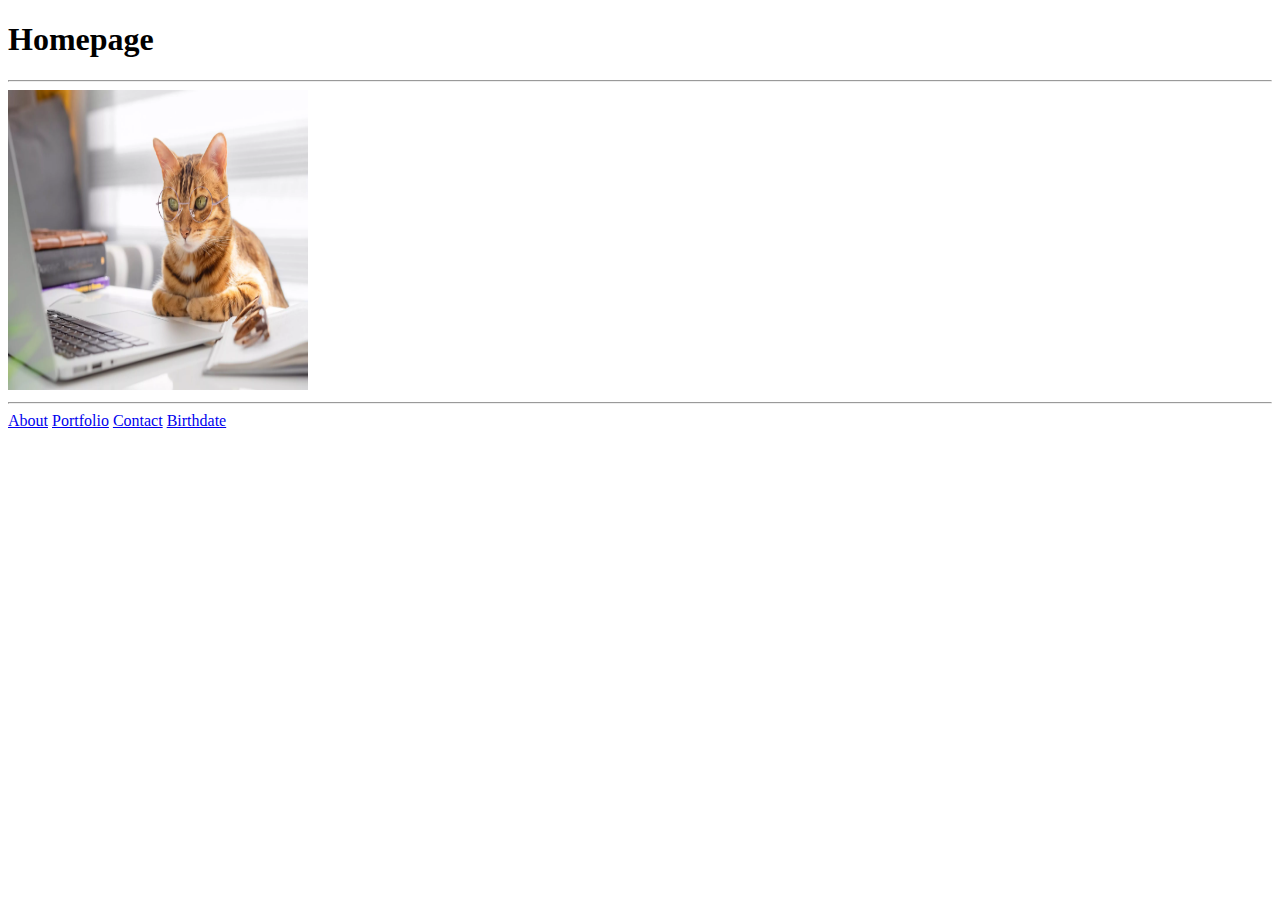
<file: index.html>
<!DOCTYPE html>
<html lang="en">
<head>
    <meta charset="UTF-8">
    <meta name="viewport" content="width=device-width, initial-scale=1.0">
    <title>Homepage</title>
</head>
<body>
   <h1>Homepage</h1>
   <hr/>
   <img src="images/cat.jpg" width="300px" height="300px" />
   <hr/>
   <a href="pages/About.html"> About</a>
   <a href="pages/Portfolio.html"> Portfolio</a>
   <a href="pages/Contact.html"> Contact</a>
   <a href="pages/birthdate.html">Birthdate</a>
   
</body>
</html>
</file>
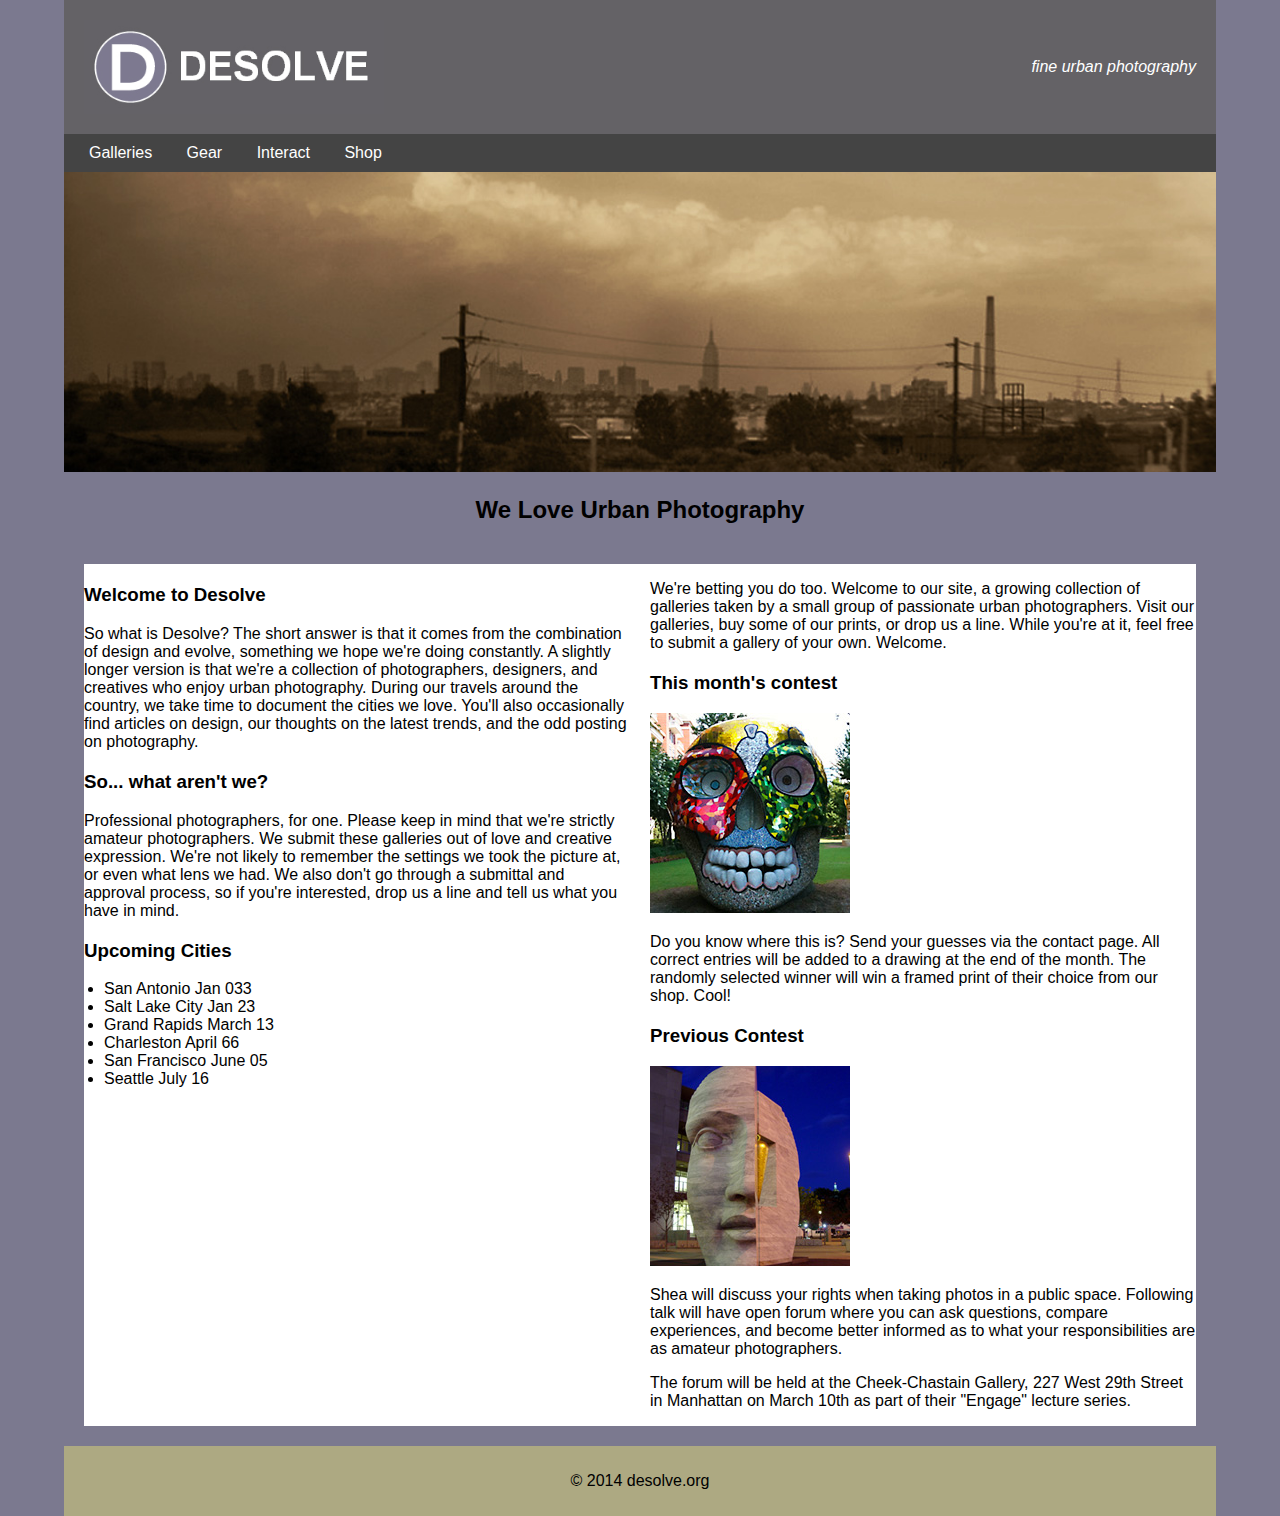
<file: OBJPROG-Prelim-Ratera/index.html>
<!DOCTYPE html>
<html>
<head>
<title>Desolve - Fine Urban Photography</title>
<link rel="stylesheet" href="style.css">
</head>
<body>
  <header>
    <div class="logo">
      <img src="images/logo.jpg" alt="Desolve Logo">
    </div>
    <div class="tagline">fine urban photography</div>
  </header>

  <nav>
    <ul>
      <li><a href="#">Galleries</a></li>
      <li><a href="#">Gear</a></li>
      <li><a href="#">Interact</a></li>
      <li><a href="#">Shop</a></li>
    </ul>
  </nav>

  <section class="hero">
    <img src="images/gallery_banner.jpg" alt="City Skyline">  
    <h2>We Love Urban Photography</h2>
  </section>

  <main>
    <section class="content">
      <div class="column">
        <h3>Welcome to Desolve</h3>
        <p>So what is Desolve? The short answer is that it comes from the combination of design and evolve, something we hope we're doing constantly. A slightly longer version is that we're a collection of photographers, designers, and creatives who enjoy urban photography. During our travels around the country, we take time to document the cities we love. You'll also occasionally find articles on design, our thoughts on the latest trends, and the odd posting on photography.</p>

        <h3>So... what aren't we?</h3>
        <p>Professional photographers, for one. Please keep in mind that we're strictly amateur photographers. We submit these galleries out of love and creative expression. We're not likely to remember the settings we took the picture at, or even what lens we had. We also don't go through a submittal and approval process, so if you're interested, drop us a line and tell us what you have in mind.</p>

        <h3>Upcoming Cities</h3>
        <ul>
          <li>San Antonio Jan 033</li>
          <li>Salt Lake City Jan 23</li>
          <li>Grand Rapids March 13</li>
          <li>Charleston April 66</li>
          <li>San Francisco June 05</li>
          <li>Seattle July 16</li>
        </ul>
      </div>
      <div class="column">
        <p>We're betting you do too. Welcome to our site, a growing collection of galleries taken by a small group of passionate urban photographers. Visit our galleries, buy some of our prints, or drop us a line. While you're at it, feel free to submit a gallery of your own. Welcome.</p>

        <h3>This month's contest</h3>
        <img src="images/contest.jpg" alt="Contest"> 
        <p>Do you know where this is? Send your guesses via the contact page. All correct entries will be added to a drawing at the end of the month. The randomly selected winner will win a framed print of their choice from our shop. Cool!</p>

        <h3>Previous Contest</h3>
        <img src="images/previous.jpg" alt="Previous> 
        <h3> Photographers Rights </h3>
        <p>Due to the heightened security concerns around the country, it has become common to find photographers routinely challenged when taking pictures in public places. With that in mind, we've invited Jaren in a free forum as noted when she spoke to us presents "Photographers Rights in a Post 9/11 World" </p>
        <p>Shea will discuss your rights when taking photos in a public space. Following talk will have open forum where you can ask questions, compare experiences, and become better informed as to what your responsibilities are as amateur photographers.</p>
        <p>The forum will be held at the Cheek-Chastain Gallery, 227 West 29th Street in Manhattan on March 10th as part of their "Engage" lecture series.</p>
      </div>
    </section>
  </main>

  <footer>
    <p>&copy; 2014 desolve.org</p>
  </footer>
</body>
</html>
</file>
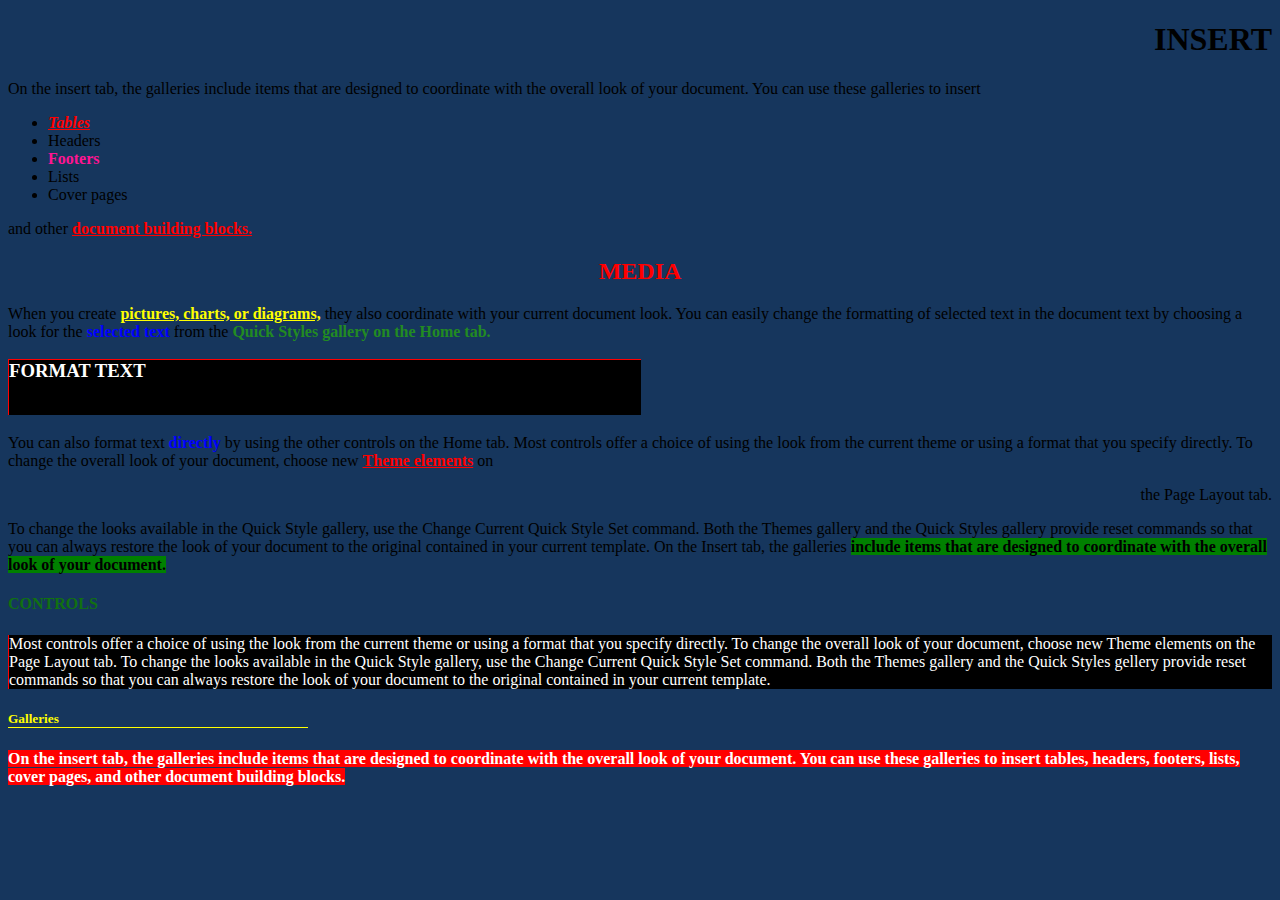
<file: WEEK 4/index.html>
<!DOCTYPE html>
<html lang="en">
<head>
    <meta charset="UTF-8">
    <meta name="viewport" content="width=device-width, initial-scale=1.0">
    <title>Document</title>
    <link rel="stylesheet" href="style.css"/>
</head>
<body>
    <h1>INSERT</h1>
    <p>On the insert tab, the galleries include items that are designed to coordinate with the overall look of your document. You can use these galleries to insert</p>
    <ul>
       <li> <strong class="okie"><i>Tables</i></strong> </li>
       <li>Headers</li>
       <li> <strong class="hdka">Footers</strong> </li>
       <li>Lists</li>
       <li>Cover pages</li>
    </ul>
    <p>and other <strong class="okie">document building blocks.</strong></p>
   <h2>MEDIA</h2>
    <p>When you create <strong class="real">pictures, charts, or diagrams,</strong>  they also coordinate with your current document look. You can easily change the formatting of selected text in the document text by choosing a look for the <strong class="jye">selected text</strong> from the <strong class="lucky">Quick Styles gallery on the Home tab.</strong></p>
    <h3>FORMAT TEXT</h3>
    <p>You can also format text <strong class="jye">directly</strong> by using the other controls on the Home tab. Most controls offer a choice of using the look from the current theme or using a format that you specify directly. To change the overall look of your document, choose new <strong class="okie">Theme elements</strong> on</p>
    <p strong class="lay">the Page Layout tab.</p>
    <p>To change the looks available in the Quick Style gallery, use the Change Current Quick Style Set command. Both the Themes gallery and the Quick Styles gallery provide reset commands so that you can always restore the look of your document to the original contained in your current template. On the Insert tab, the galleries <strong class="jay">include items that are designed to coordinate with the overall look of your document.</strong></p>
    <h4>CONTROLS</h4>
    <p strong class="jie">Most controls offer a choice of using the look from the current theme or using a format that you specify directly. To change the overall look of your document, choose new Theme elements on the Page Layout tab. To change the looks available in the Quick Style gallery, use the Change Current Quick Style Set command. Both the Themes gallery and the Quick Styles gellery provide reset commands so that you can always restore the look of your document to the original contained in your current template.</p>
    <h5>Galleries</h5>
    <p><strong class="edj">On the insert tab, the galleries include items that are designed to coordinate with the overall look of your document. You can use these galleries to insert tables, headers, footers, lists, cover pages, and other document building blocks.</strong></p>
</body>
</html>
</file>
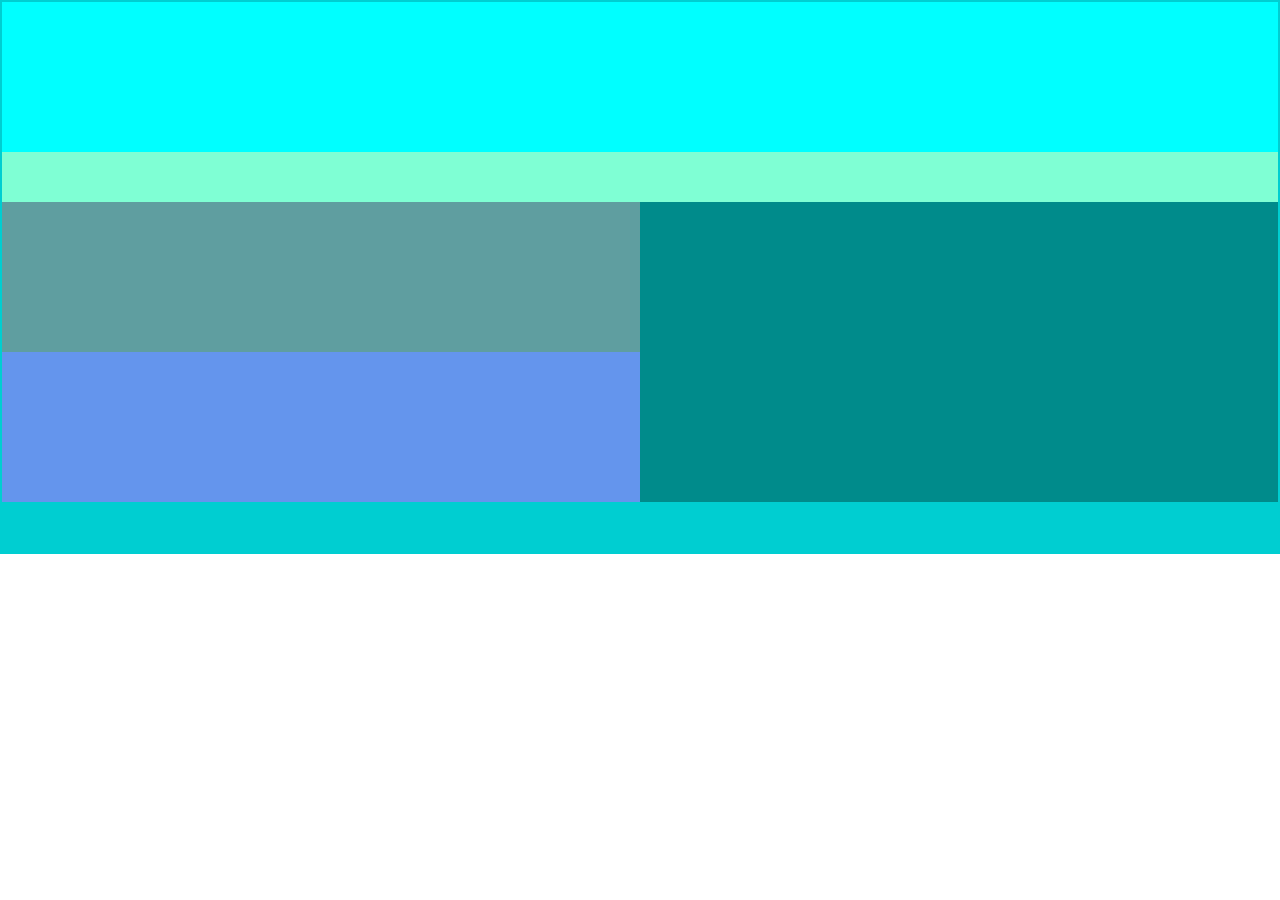
<file: week5/index.html>
<!DOCTYPE html>
<html lang="en">
<head>
    <meta charset="UTF-8">
    <meta name="viewport" content="width=device-width, initial-scale=1.0">
    <title>Week5</title>
    <link rel = "stylesheet" href ="style.css"/>
</head>
<body>
    <div class ="div">
    <div class = "row">
        <div class = "head1"></div>
    </div>
    <div class = "row">
        <div class = "head2"></div>
    </div>
    <div class = "row">
        <div class = "head3">
            <div class = "head3-1"></div>
            <div class = "head3-2"></div>
        </div>
        <div class = "head4"></div>
    </div>
    <div class = "head5"></div>
</div> 

</body>
</html>
</file>
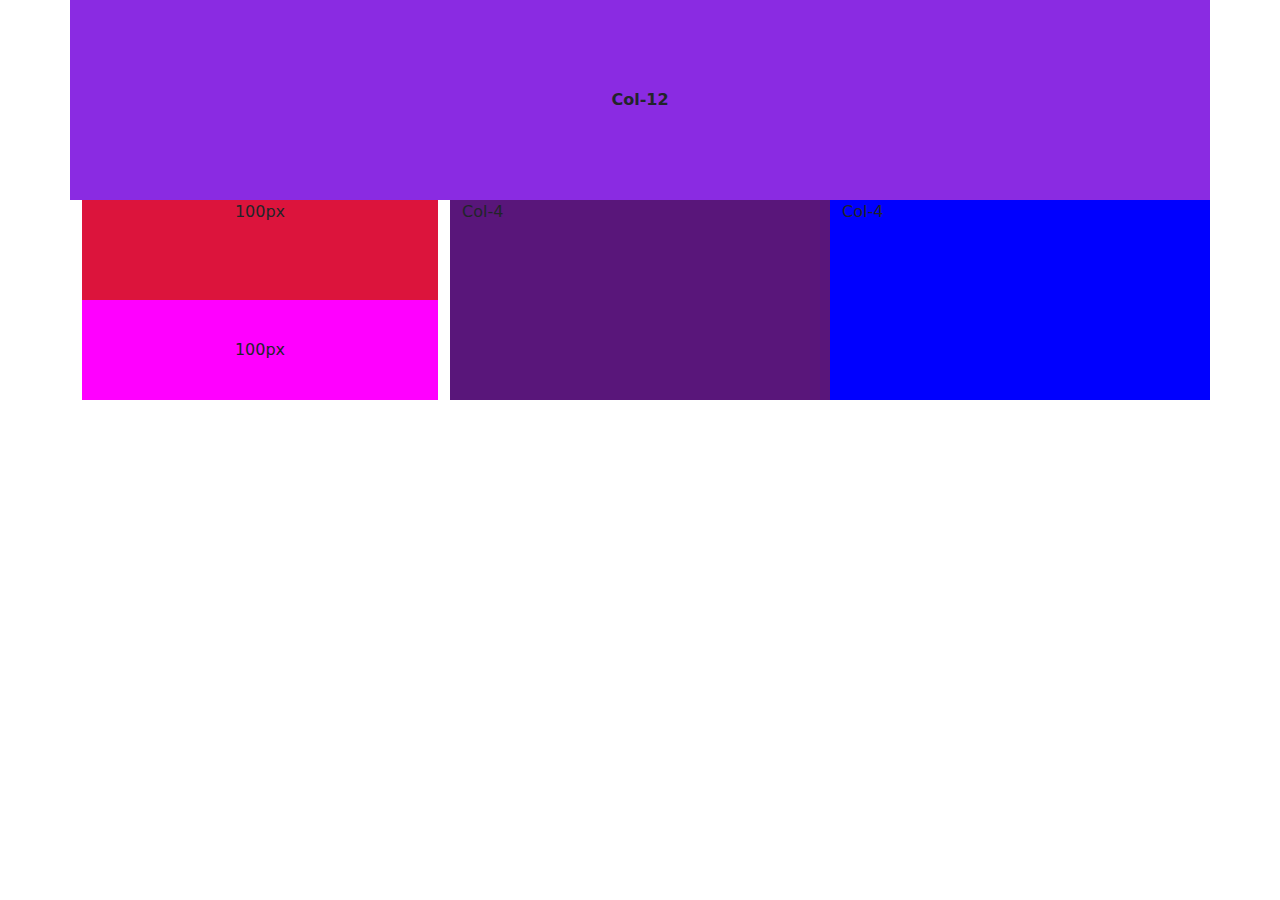
<file: week7/index.html>
<!DOCTYPE html>
<html lang="en">
<head>
    <meta charset="UTF-8">
    <meta name="viewport" content="width=device-width, initial-scale=1.0">
    <title>Grid Layout</title>
    <link rel="stylesheet" href="style.css">
    <link rel="stylesheet" href="https://cdn.jsdelivr.net/npm/bootstrap@5.3.0/dist/css/bootstrap.min.css">
</head>
<body>
    <div class="container">
        <div class="row">
            <div class="col-12 box large-box">Col-12</div>
        </div>
        <div class="row">
            <div class="col-4">
                <div class="small-box1">100px</div>
                <div class="small-box2">100px</div>
            </div>
            <div class="col-4 box1">Col-4</div>
            <div class="col-4 box2">Col-4</div>
        </div>
    </div>
</body>
</html>
</file>
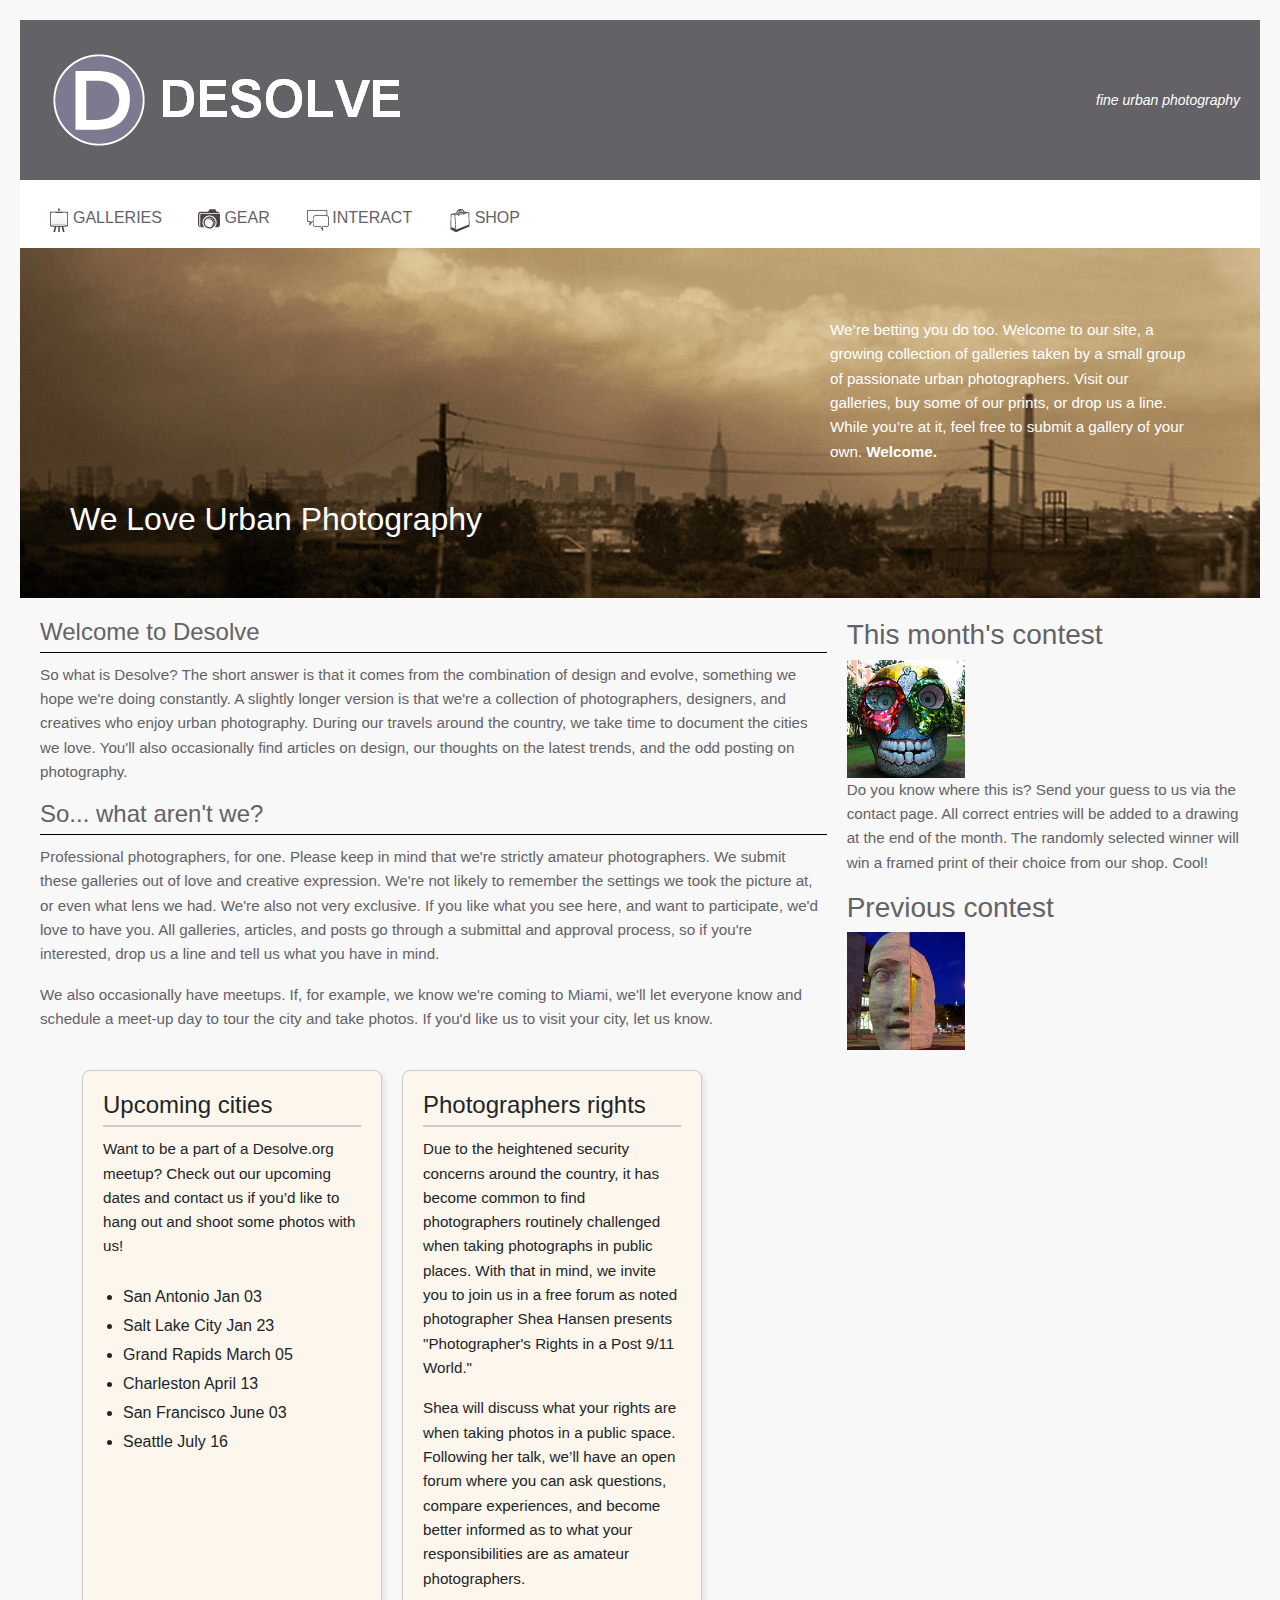
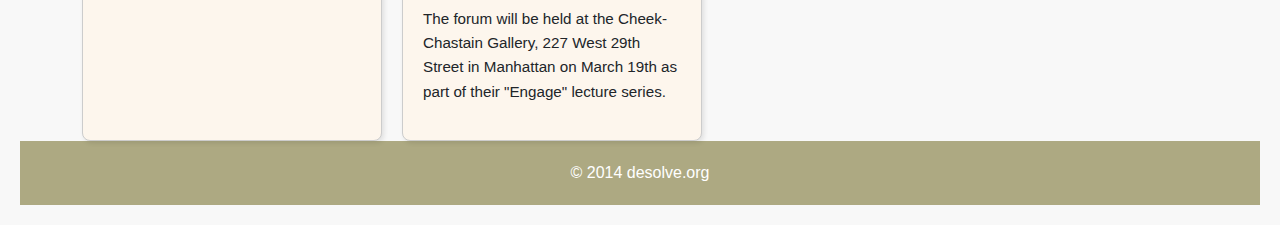
<file: week8/index.html>
<!doctype html>
<html lang="en">
  <head>
    <meta charset="utf-8">
    <meta name="viewport" content="width=device-width, initial-scale=1">
    <title>Bootstrap demo</title>
    <link href="https://cdn.jsdelivr.net/npm/bootstrap@5.3.3/dist/css/bootstrap.min.css" rel="stylesheet" integrity="sha384-QWTKZyjpPEjISv5WaRU9OFeRpok6YctnYmDr5pNlyT2bRjXh0JMhjY6hW+ALEwIH" crossorigin="anonymous">
  </head>
  <body>
    <!DOCTYPE html>
    <html lang="en">
    <head>
        <meta charset="UTF-8">
        <meta name="viewport" content="width=device-width, initial-scale=1.0">
        <title>Desolve - Urban Photography</title>
        <link rel="stylesheet" href="style.css">
    </head>
    <body>
        <header>
            <img src="images/logo.jpg"> 
            <div class="tagline"> <i>fine urban photography</i></div>
        </header>
    
        <nav>
            <ul>
                <li><img src="images/nav_galleries.jpg">GALLERIES</a></li>
                <li><img src="images/nav_gear.jpg">GEAR</a></li>
                <li><img src="images/nav_interact.jpg">INTERACT</a></li>
                <li><img src="images/nav_shop.jpg">SHOP</a></li>
            </ul>
        </nav>
    
        <div class="hero">
            <div class="text-content">
              <p>We’re betting you do too. Welcome to our site, a growing collection of galleries taken by a small group of passionate urban photographers. Visit our galleries, buy some of our prints, or drop us a line. While you’re at it, feel free to submit a gallery of your own. <strong>Welcome.</strong></p>
            </div>
            <h1>We Love Urban Photography</h1>
          </div>
        <main>
            <section class="content">
                <article>
                    <h2 class="line">Welcome to Desolve</h2>
                    <p>So what is Desolve? The short answer is that it comes from the combination of design and evolve, something we hope we're doing constantly.
                        A slightly longer version is that we're a collection of photographers, designers, and creatives who enjoy urban photography. During our travels around the country,
                         we take time to document the cities we love. You'll also occasionally find articles on design, our thoughts on the latest trends, and the odd posting on photography.</p>
                </article>
    
                <article>
                    <h2 class="line">So... what aren't we?</h2>
                    <p>Professional photographers, for one. Please keep in mind that we're strictly amateur photographers. We submit these galleries out of love and creative expression.
                        We're not likely to remember the settings we took the picture at, or even what lens we had. We're also not very exclusive. If you like what you see here, and want to participate,
                         we'd love to have you. All galleries, articles,
                        and posts go through a submittal and approval process, so if you're interested, drop us a line and tell us what you have in mind.</p>
                        <p>We also occasionally have meetups. If, for example, we know we're coming to Miami,
                         we'll let everyone know and schedule a meet-up day to tour the city and take photos. If you'd like us to visit your city, let us know.</p>
                </article>
            </section>
    
            <aside>
                <div class="contest">
                    <h3>This month's contest</h3>
                    <img src="images/contest.jpg" alt="Contest Image">
                    <p>Do you know where this is? Send your guess to us via the contact page. All correct entries will be added to a drawing at the end of the month. The randomly selected winner will win a framed print of their choice from our shop. Cool!</p>
                </div>
                <div class="previous-contest">
                    <h3>Previous contest</h3>
                    <img src="images/previous.jpg" alt="Previous Contest Image">
                </div>
            </aside>
        </main>
    
        <div class="container">
            <div class="card">
              <div class="badge"></div>
              <h2>Upcoming cities</h2>
              <p>Want to be a part of a Desolve.org meetup? Check out our upcoming dates and contact us if you’d like to hang out and shoot some photos with us!</p>
              <ul>
                <li>San Antonio Jan 03</li>
                <li>Salt Lake City Jan 23</li>
                <li>Grand Rapids March 05</li>
                <li>Charleston April 13</li>
                <li>San Francisco June 03</li>
                <li>Seattle July 16</li>
              </ul>
            </div>
       
            <div class="card">
              <div class="badge"></div>
              <h2>Photographers rights</h2>
              <p>
                Due to the heightened security concerns around the country, it has become common to find photographers routinely challenged when taking photographs in public places. With that in mind, we invite you to join us in a free forum as noted photographer Shea Hansen presents "Photographer's Rights in a Post 9/11 World."
              </p>
              <p>
                Shea will discuss what your rights are when taking photos in a public space. Following her talk, we’ll have an open forum where you can ask questions, compare experiences, and become better informed as to what your responsibilities are as amateur photographers.
              </p>
              <p>The forum will be held at the Cheek-Chastain Gallery, 227 West 29th Street in Manhattan on March 19th as part of their "Engage" lecture series.</p>
            </div>
          </div>
    
        <footer>
            &copy; 2014 desolve.org
        </footer>
    </body>
    </html>
    
    <script src="https://cdn.jsdelivr.net/npm/bootstrap@5.3.3/dist/js/bootstrap.bundle.min.js" integrity="sha384-YvpcrYf0tY3lHB60NNkmXc5s9fDVZLESaAA55NDzOxhy9GkcIdslK1eN7N6jIeHz" crossorigin="anonymous"></script>
  </body>
</html>
</file>
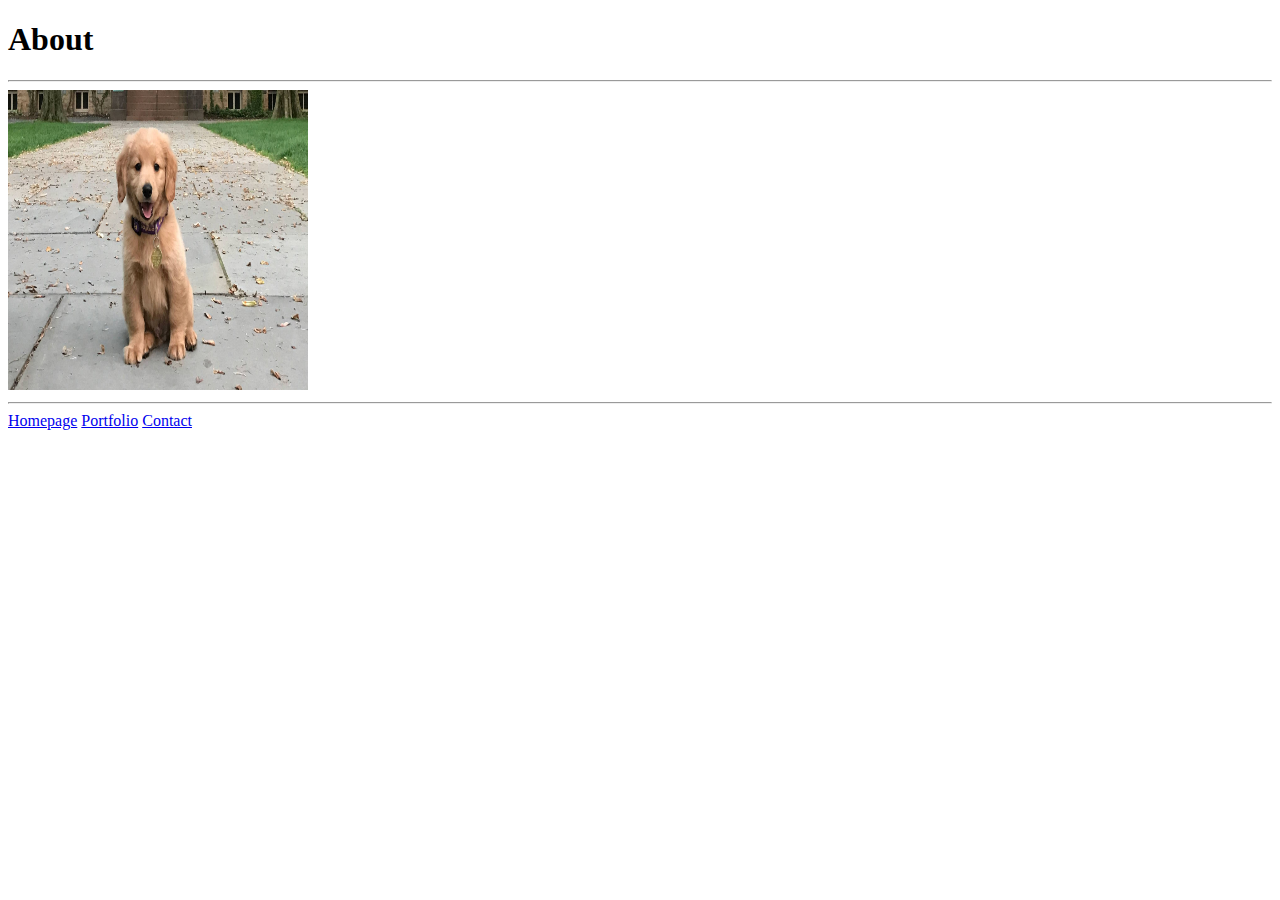
<file: About.html>
<!DOCTYPE html>
<html lang="en">
<head>
    <meta charset="UTF-8">
    <meta name="viewport" content="width=device-width, initial-scale=1.0">
    <title>About</title>
</head>
<body>
    <h1>About</h1>
    <hr/>
    <img src="dog.jpg" width="300px" height="300px" />
    <hr/>
    <a href="index.html"> Homepage</a>
    <a href="Portfolio.html"> Portfolio</a>
    <a href="Contact.html"> Contact</a>
</body>
</html>
</file>
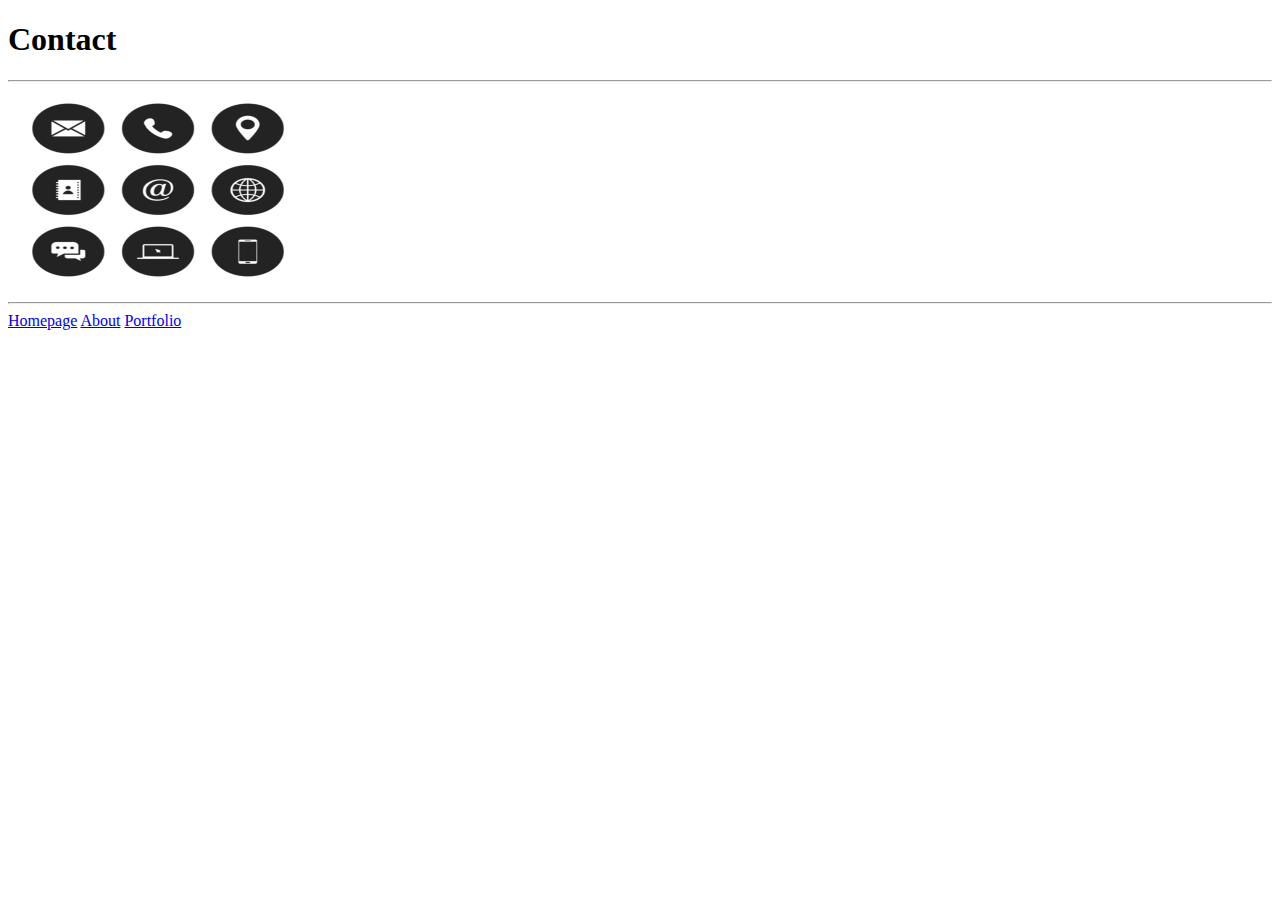
<file: Contact.html>
<!DOCTYPE html>
<html lang="en">
<head>
    <meta charset="UTF-8">
    <meta name="viewport" content="width=device-width, initial-scale=1.0">
    <title>Contact</title>
</head>
<body>
    <h1>Contact</h1>
    <hr/>
    <img src="contact.jpg" width="300px" height="200px" />
    <hr/>
    <a href="index.html"> Homepage</a>
    <a href="About.html"> About</a>
    <a href="Portfolio.html"> Portfolio</a>
</body>
</html>
</file>
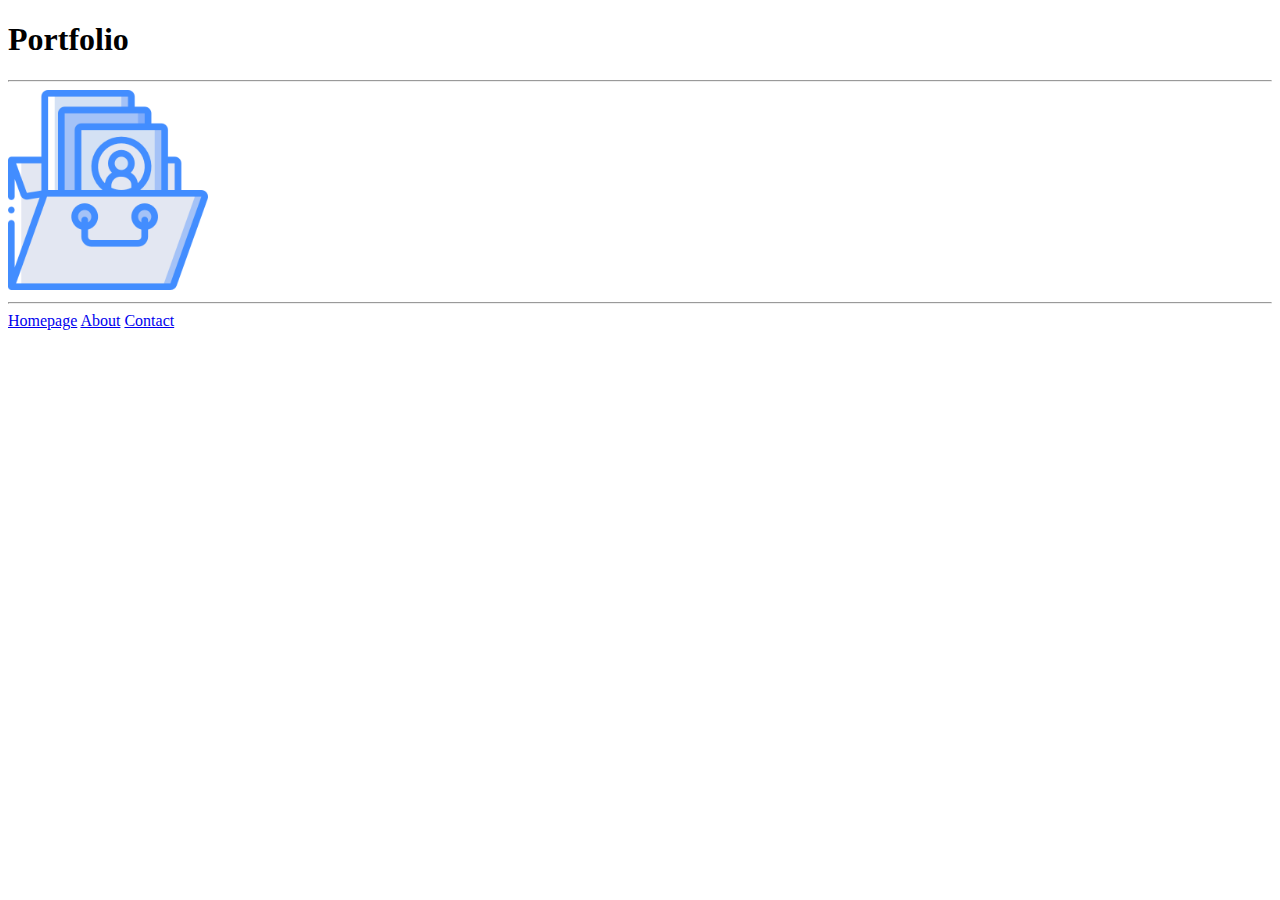
<file: Portfolio.html>
<!DOCTYPE html>
<html lang="en">
<head>
    <meta charset="UTF-8">
    <meta name="viewport" content="width=device-width, initial-scale=1.0">
    <title>Portfolio</title>
</head>
<body>
    <h1>Portfolio</h1>
    <hr/>
    <img src="portfolio.jpg" width="200px" height="200px" />
    <hr/>
    <a href="index.html"> Homepage</a>
    <a href="About.html"> About</a>
    <a href="Contact.html"> Contact</a>
</body>
</html>
</file>
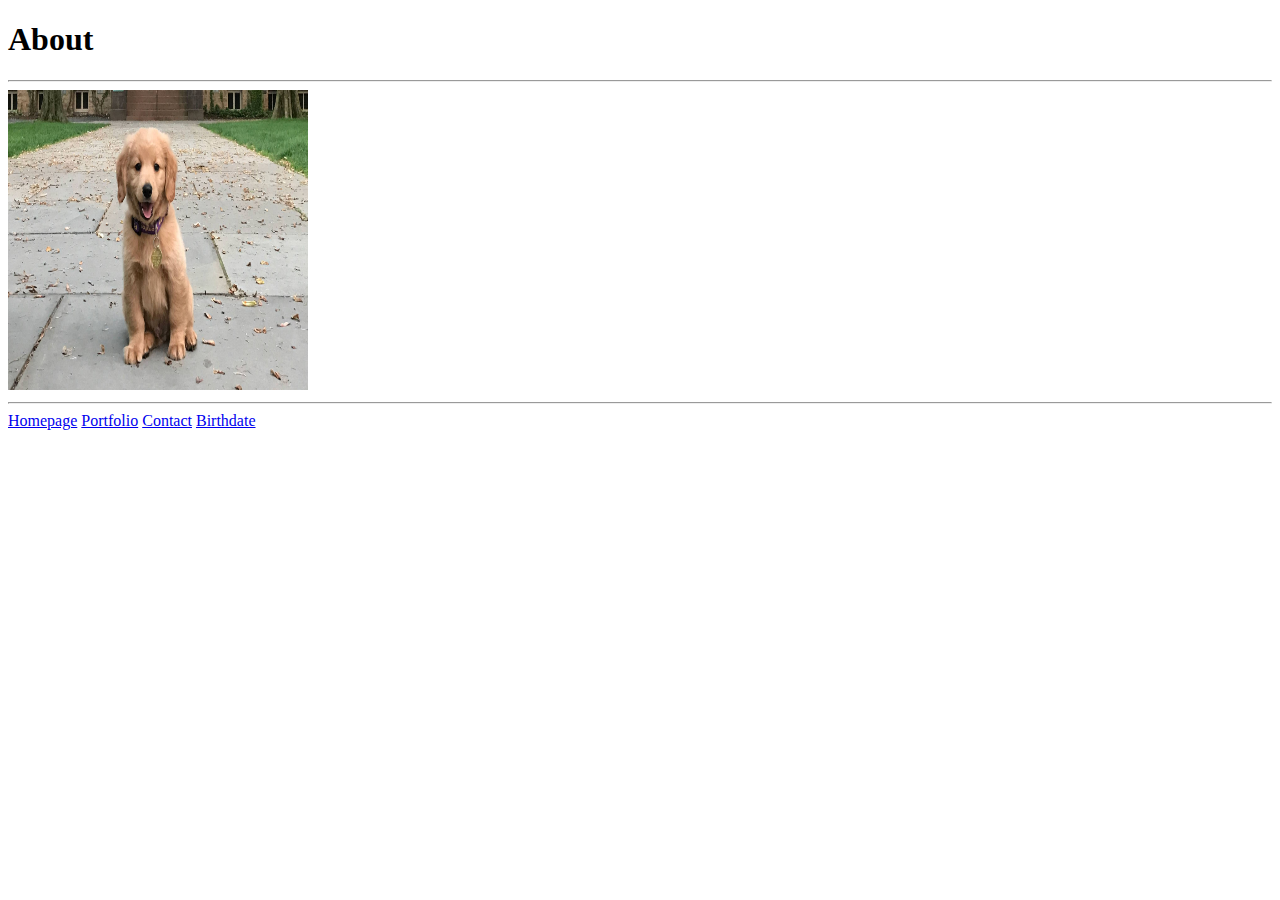
<file: pages/About.html>
<!DOCTYPE html>
<html lang="en">
<head>
    <meta charset="UTF-8">
    <meta name="viewport" content="width=device-width, initial-scale=1.0">
    <title>About</title>
</head>
<body>
    <h1>About</h1>
    <hr/>
    <img src="../images/dog.jpg" width="300px" height="300px" />
    <hr/>
    <a href="../index.html"> Homepage</a>
    <a href="Portfolio.html"> Portfolio</a>
    <a href="Contact.html"> Contact</a>
    <a href="birthdate.html">Birthdate</a>
</body>
</html>
</file>
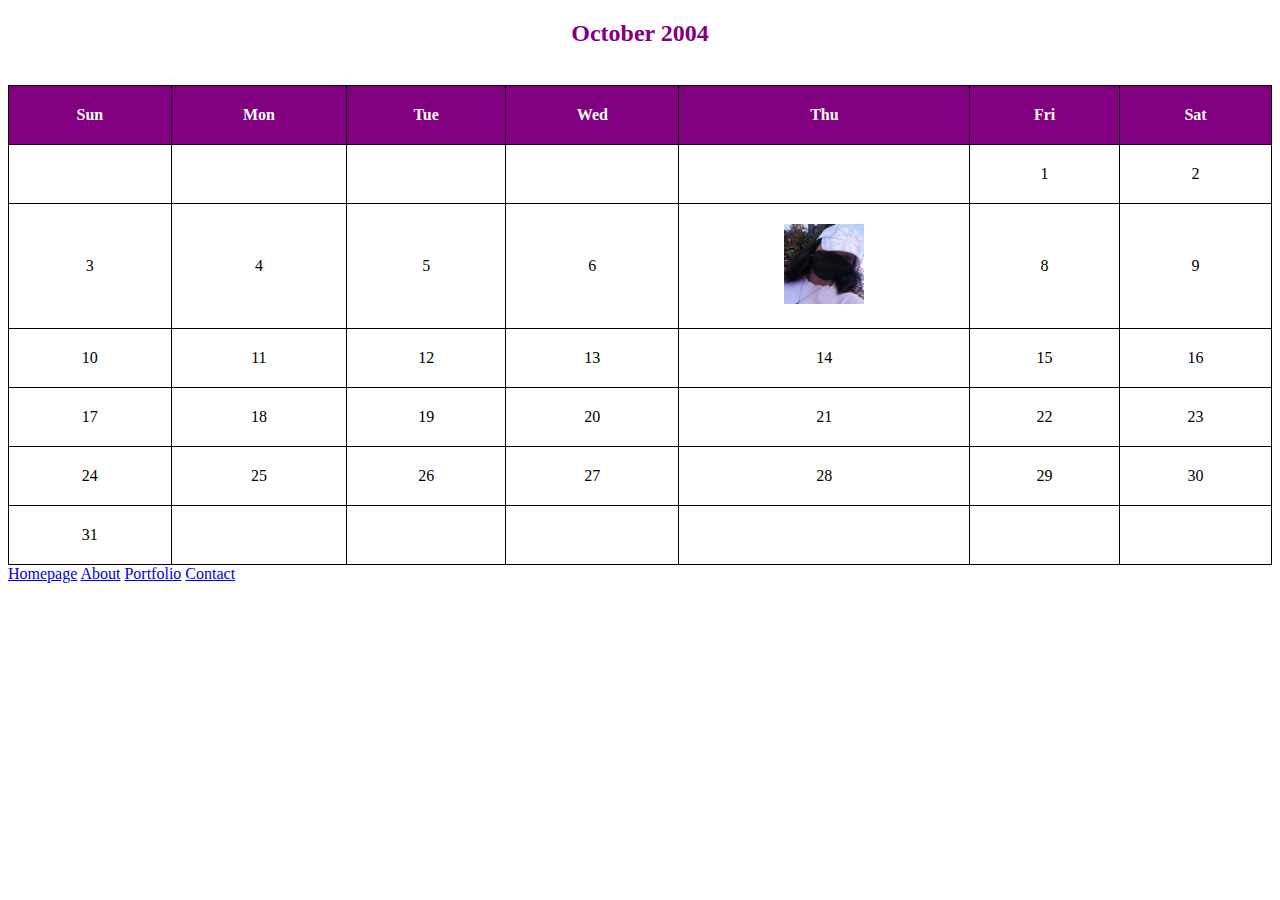
<file: pages/birthdate.html>
<!DOCTYPE html>
<html>

<head>
<style>
       table, td, th{
       border: 1px solid black;
       }
       table {
         border-collapse: collapse;
        width: 100%;
       }
       td {
         text-align: center;
       }
</style>
</head>

<body>
	
	<h2 align="center" style="color: purple;">
		October 2004
	</h2>
	<br />
	
	<table bgcolor="white" align="center"
		cellspacing="10" cellpadding="20">
		

		<caption align="top">

		</caption>

		<thead>
			<tr>
				<th style="color: white; background: purple;">
                    Sun</th>
                <th style="color: white; background: purple;">
                    Mon</th>
                <th style="color: white; background: purple;">
                    Tue</th>
                <th style="color: white; background: purple;">
                    Wed</th>
                <th style="color: white; background: purple;">
                    Thu</th>
                <th style="color: white; background: purple;">
                    Fri</th>
                <th style="color: white; background: purple;">
                    Sat</th>
			</tr>
		</thead>
		
		<tbody>
			<tr>
				<td></td>
				<td></td>
				<td></td>
				<td></td>
				<td></td>
				<td>1</td>
				<td>2</td>
			</tr>
			<tr></tr>
			<tr>
				<td>3</td>
				<td>4</td>
				<td>5</td>
				<td>6</td>
				<td><img src="../images/me.jpg"  width="80px" height="80px" />
				<td>8</td>
				<td>9</td>
			</tr>
			<tr>
				<td>10</td>
				<td>11</td>
				<td>12</td>
				<td>13</td>
				<td>14</td>
				<td>15</td>
				<td>16</td>
			</tr>
			<tr>
				<td>17</td>
				<td>18</td>
				<td>19</td>
				<td>20</td>
				<td>21</td>
				<td>22</td>
				<td>23</td>
			</tr>
			<tr>
				<td>24</td>
				<td>25</td>
				<td>26</td>
				<td>27</td>
				<td>28</td>
				<td>29</td>
				<td>30</td>
			</tr>
			<tr>
				<td>31</td>
				<td></td>
				<td></td>
				<td></td>
				<td></td>
				<td></td>
				<td></td>
			</tr>
		</tbody>
	</table>
    <a href="../index.html"> Homepage</a>
    <a href="pages/About.html"> About</a>
    <a href="pages/Portfolio.html"> Portfolio</a>
    <a href="pages/Contact.html"> Contact</a>
</body>
</html>
</file>
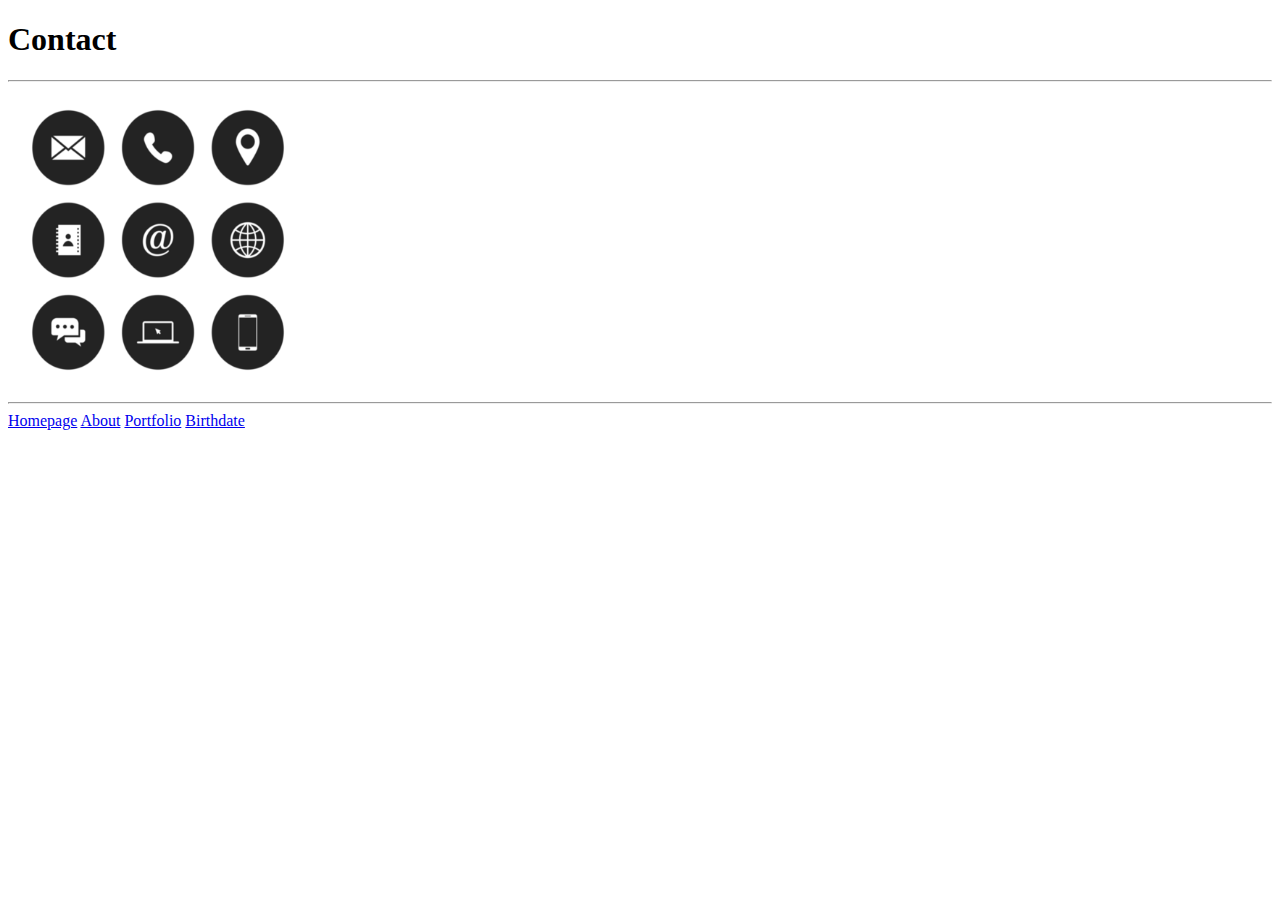
<file: pages/Contact.html>
<!DOCTYPE html>
<html lang="en">
<head>
    <meta charset="UTF-8">
    <meta name="viewport" content="width=device-width, initial-scale=1.0">
    <title>Contact</title>
</head>
<body>
    <h1>Contact</h1>
    <hr/>
    <img src="../images/contact.jpg" width="300px" height="300px" />
    <hr/>
    <a href="../index.html"> Homepage</a>
    <a href="About.html"> About</a>
    <a href="Portfolio.html"> Portfolio</a>
    <a href="birthdate.html">Birthdate</a>
    
</body>
</html>
</file>
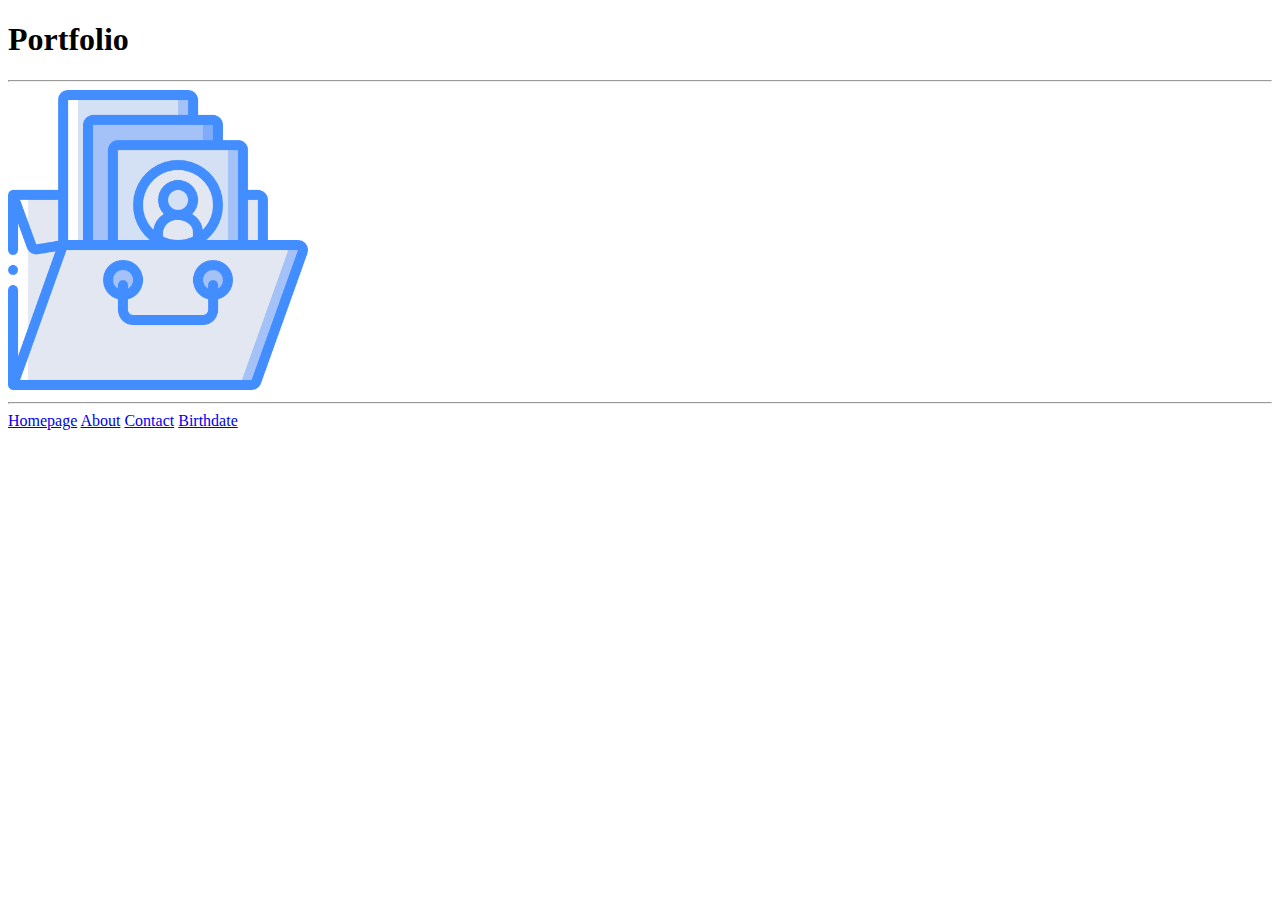
<file: pages/Portfolio.html>
<!DOCTYPE html>
<html lang="en">
<head>
    <meta charset="UTF-8">
    <meta name="viewport" content="width=device-width, initial-scale=1.0">
    <title>Portfolio</title>
</head>
<body>
    <h1>Portfolio</h1>
    <hr/>
    <img src="../images/portfolio.jpg" width="300px" height="300px" />
    <hr/>
    <a href="../index.html"> Homepage</a>
    <a href="About.html"> About</a>
    <a href="Contact.html"> Contact</a>
    <a href="birthdate.html">Birthdate</a>
</body>
</html>
</file>
<file: OBJPROG-Prelim-Ratera/style.css>
body {
    font-family: sans-serif;
    margin: 0;
    padding-left: 5%;
    padding-right: 5%;
    background-color: #7b798f;
  }
  
  header {
    background-color: #646266;
    padding: 20px;
    display: flex;
    justify-content: space-between; 
    align-items: center; 
  }
  
  .logo {
    display: flex;
    align-items: center;
    
  }
  
  .logo img {
    width: 300px;
    margin-right: 10px;
  }
  
  .logo h1 {
    margin: 0;
  }
  
  .tagline {
    font-style: italic;
    color: white;
  }
  
  nav {
    background-color: #444;
    padding: 0px 0;
    text-align: center;
  }
  
  nav ul {
    list-style: none;
    margin: 0;
    padding: 10px;
    text-align: left;
  }
  
  nav li {
    display: inline;
    margin: 0 15px;
  }
  
  nav a {
    color: #fff;
    text-decoration: none;
  }
  
  .hero {
    text-align: center;
    padding: 0px 0;
  }
  
  .hero img {
    width: 100%;
    max-height: 300px; 
    object-fit: cover;
  }
  
  main {
    padding: 20px;
  }
  
  .content {
    display: flex;
    flex-wrap: wrap;
    gap: 20px; 
    background-color: white;
  }
  
  .column {
    flex: 1;
    min-width: 300px; 
    
  }
  
  h3 {
    margin-top: 20px;
  }
  
  ul {
    list-style-type: disc;
    padding-left: 20px;
  }
  
  footer {
    background-color:  #ada982;
    text-align: center;
    padding: 10px 0;
  }
  
  
  @media (max-width: 768px) {
    .content {
      flex-direction: column;
    }
    .column {
      min-width: auto; 
    }
  }
</file>
<file: WEEK 4/style.css>
body {
    background-color: #16365d;
}
h1 {
    text-align:right
}

.okie{
    color:red;
    text-decoration: underline;
}
.hdka{
    color:deeppink
}

h2{
    color:red;
    text-align: center;
}
.real{
    color:yellow;
    text-decoration: underline;
}

.jye{
    color:blue
}
.lucky{
    color:forestgreen
}
h3{
   width: 50%;
   height:55px;
   border-left:1px solid red;
   border-top:1px solid red;
   color:white;
    background-color: black;

}
.lay{
    text-align:right;
}
.jay{
    background-color:green
}

h4{
    color:rgb(17, 112, 17)
}
.jie{
    background-color: black;
    border-left: 1px solid red;
    color:white;
}
h5{
    width:300px;
    border-bottom: 1px solid yellow;
    color: yellow

}
.edj{
    background-color: red;
    color: white
}
</file>
<file: week5/style.css>
* {
    margin:0;
    padding: 0;
    
}

.row {
      display: flex;

}

.head1{
    width:100%;
    height: 150px;
    background-color:aqua;
}

.head2 {
    width:100%;
    height: 50px;
}
.head2{
    background-color:aquamarine;
}

.head3, .head4 {
    width: 50%;
}
.head3-1, .head3-2 {
    height: 150px;
}
.head3-1 {
    background-color:cadetblue;
}
.head3-2 {
    background-color:cornflowerblue;
}
.head4 {
    background-color:darkcyan;
    height: 300px;
}
.head5 {
    background-color:darkturquoise;
    height: 50px;
}
.div {
    border: 2px solid darkturquoise;
}
</file>
<file: week7/style.css>
body {
    margin: 20px;
    font-family: Arial, sans-serif;
}

.container {
    max-width: 800px;
}

.box {
    background-color:blueviolet;
    text-align: center;
}
.box1 {
    background-color: rgb(89, 22, 122);
}
.box2{
    background-color: blue;
}
.large-box {
    height: 200px;
    line-height: 200px;
    font-weight: bold;
}

.small-box1 {
    height: 100px;
    background-color:crimson;
    text-align: center;
    
   
}
.small-box2 {
    width: 100%;
    height: 100px;
    background-color:fuchsia;
    text-align: center;
    line-height: 100px;
   
}
</file>
<file: week8/style.css>
body {
    font-family: Arial, sans-serif;
    margin: 0;
    padding: 0;
    background: #f5f5f5;
    color: #646266;
  }
  
  header {
    background: #646266;
    color: white;
    display: flex;
    justify-content: space-between;
    padding: 20px;
    align-items: center;
  }
  
  .logo {
    font-size: 24px;
    font-weight: bold;
  }
  
  .tagline {
    font-size: 14px;
    font-style: italic;
  }
  
  nav {
    background: white;
    padding: 10px;
    text-align: left;
  }
  
  nav ul {
    list-style: none;
    padding: 0;
  }
  
  nav ul li {
    display: inline;
    margin: 0 15px;
  }
  
  nav ul li a {
    text-decoration: none;
    color: #333;
    font-weight: bold;
  }
  
  body {
    margin: 0;
    font-family: Arial, sans-serif;
  }
  
  .hero {
    position: relative;
    background-image: url('images/gallery_banner.jpg');
    height: 350px;
    background-size: cover;
    background-position: center;
    color: white;
    display: flex;
    flex-direction: column;
    justify-content: space-between;
    padding: 50px;
  }
  
  h1 {
    font-size: 2em;
    margin-bottom: 20px;
  }
  
  .text-content {
    align-self: flex-end;
    max-width: 400px;
    padding: 20px;
    border-radius: 10px;
  }
  
  p {
    font-size: 1em;
    line-height: 1.6;
  }
  
  
  main {
    display: flex;
    padding: 20px;
  }
  
  .content {
    flex: 2;
  }
  
  aside {
    flex: 1;
    padding-left: 20px;
  }
  
  .contest img, .previous-contest img {
    width: 30%;
    height: auto;
  }
  
  
  .info {
    display: flex;
    justify-content: space-between;
    padding: 20px;
    background: #ddd;
  }
  
  .upcoming, .rights {
    flex: 1;
    padding: 20px;
  }
  
  
  footer {
    text-align: center;
    padding: 20px;
    background: #ada982;
    color: white;
  }
  
  .right{
    text-align: right;
  }
  .line{
    border-bottom: 1px solid rgb(0, 0, 0);
  }
  
  body {
    margin: 0;
    font-family: Arial, sans-serif;
    background-color: #f8f8f8;
    padding: 20px;
  }
  
  .container {
    display: flex;
    gap: 20px;
    flex-wrap: wrap;
    
  
  }
  
  .card {
    position:fixed;
    background-color: #fdf6ed;
    border: 1px solid #ccc;
    padding: 20px;
    border-radius: 8px;
    width: 300px;
    position: relative;
    box-shadow: 2px 2px 5px rgba(0, 0, 0, 0.1);
  }
  
  h2 {
    font-size: 1.5em;
    margin-bottom: 10px;
    border-bottom: 2px solid #ccc;
    padding-bottom: 5px;
  }
  
  p {
    font-size: 0.95em;
    line-height: 1.6;
  }
  
  ul {
    padding-left: 20px;
    margin: 10px 0 0 0;
    list-style-type: disc;
  }
  
  li {
    margin-bottom: 5px;
  }
</file>
